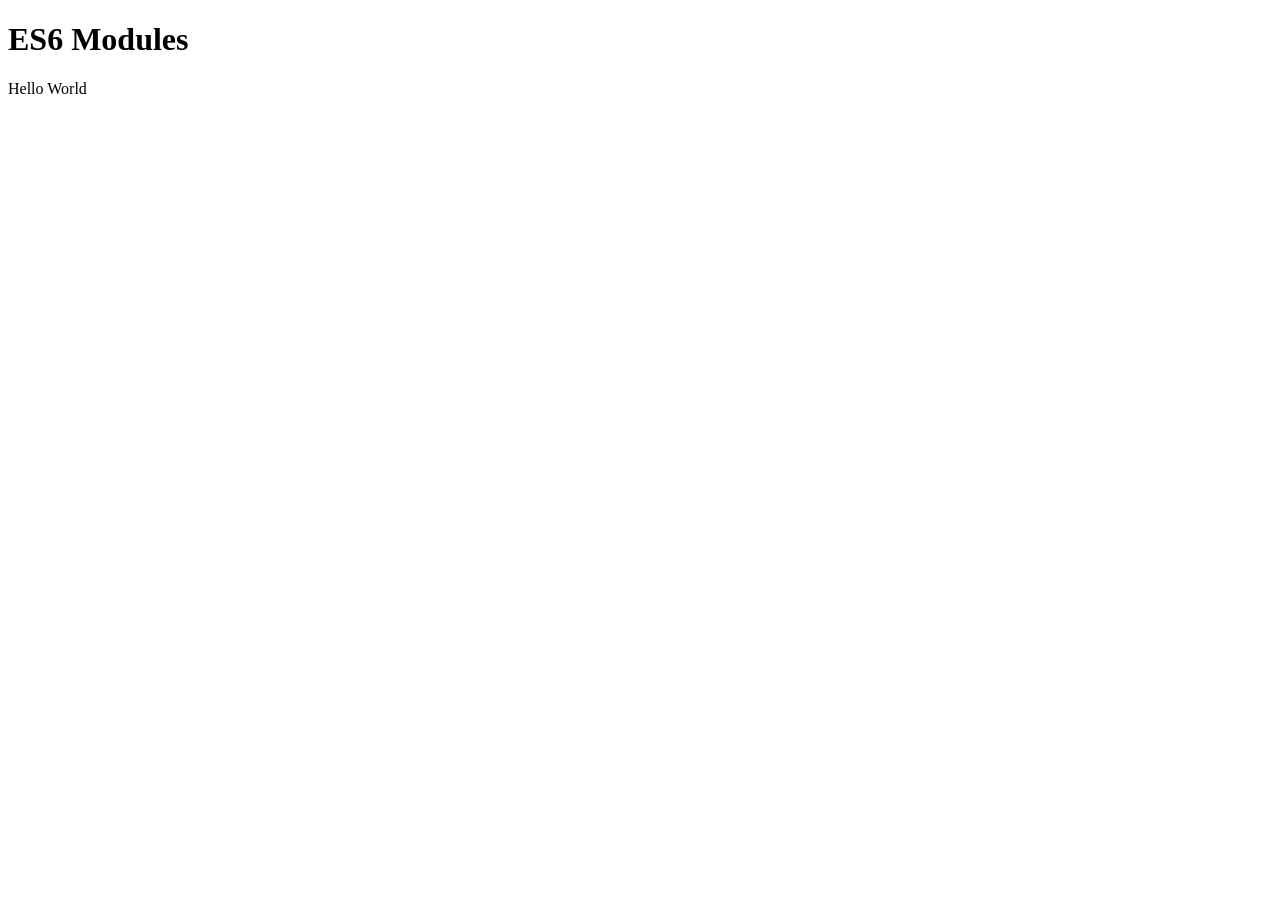
<file: 17-modules/index.html>
<!DOCTYPE html>
<html lang="en">
<head>
  <meta charset="UTF-8">
  <meta name="viewport" content="width=device-width, initial-scale=1.0">
  <title>Document</title>
</head>
<body>
  <h1>ES6 Modules</h1>
  <p>Hello World</p>
  <script type="module" src="./test-es6-module.js"></script>
</body>
</html>
</file>
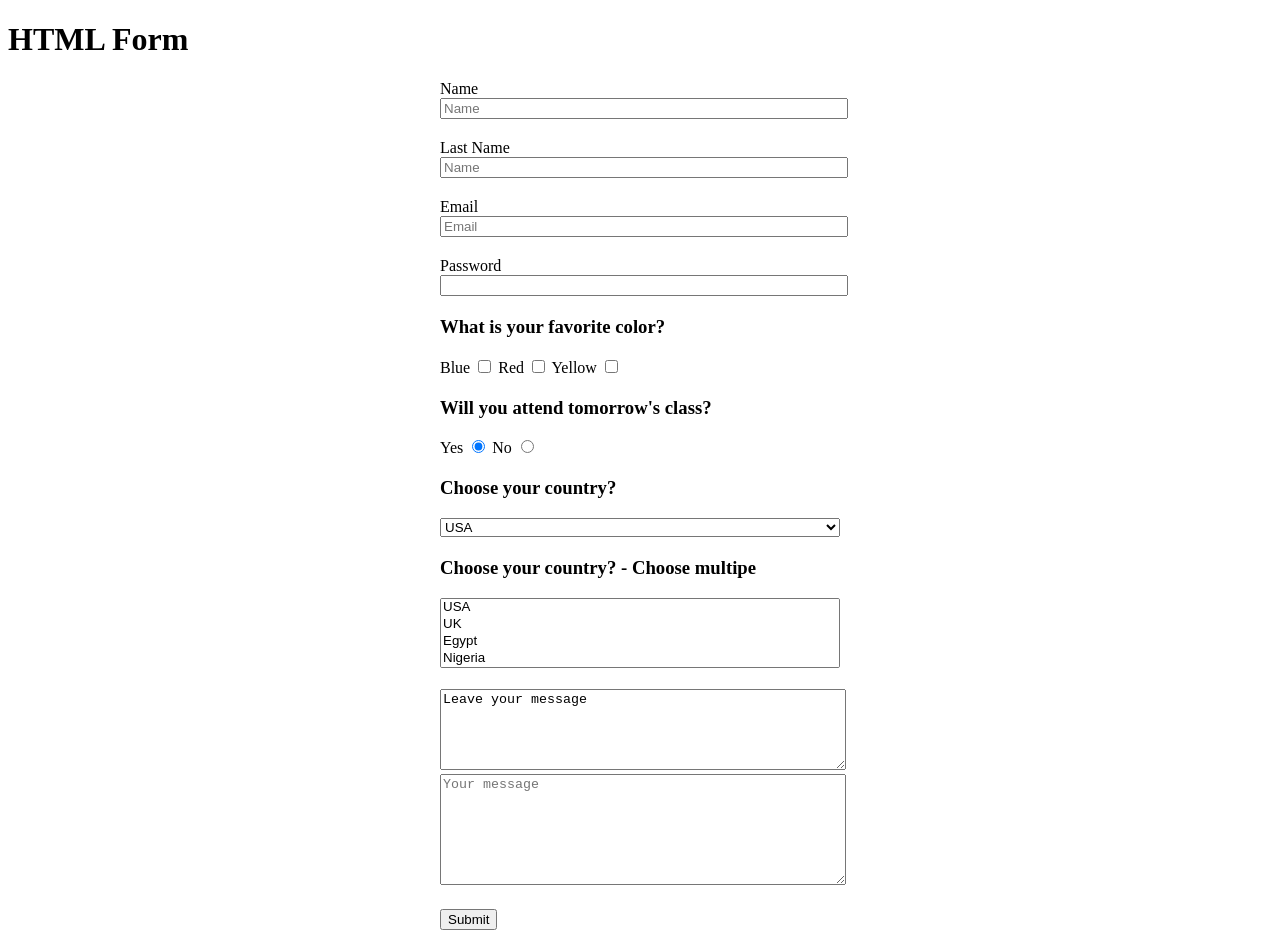
<file: 18-html-css/form.html>
<!DOCTYPE html>
<html lang="en">
  <head>
    <meta charset="UTF-8" />
    <meta name="viewport" content="width=device-width, initial-scale=1.0" />
    <title>HTML Forms</title>
    <style>
      div {
        width: 400px;
        margin: 20px auto;
      }
      label,
      input[type="text"],
      input[type="password"],
      input[type="email"],
      select,
      textarea {
        width: 100%;
      }
    </style>
  </head>
  <body>
    <h1>HTML Form</h1>
    <form>
      <div>
        <label for="name">Name</label>
        <input type="text" placeholder="Name" id="name" />
      </div>

      <div>
        <label for="lName">Last Name</label>
        <input type="text" placeholder="Name" id="lName" />
      </div>

      <div>
        <label for="email">Email</label>
        <input type="email" placeholder="Email" id="email" />
      </div>

      <div>
        <label for="pass">Password</label>
        <input type="password" id="pass" />
      </div>
      <!-- Checkbox -->
      <div>
        <h3>What is your favorite color?</h3>
        <label for="blue">Blue</label>
        <input type="checkbox" id="blue" />
        <label for="red">Red</label>
        <input type="checkbox" id="red" />
        <label for="yellow">Yellow</label>
        <input type="checkbox" id="yellow" />
      </div>
      <!-- Radio buttons -->
      <div>
        <h3>Will you attend tomorrow's class?</h3>
        <label for="yes">Yes</label>
        <input type="radio" name="classAttendance" id="yes" checked />
        <label for="no">No</label>
        <input type="radio" name="classAttendance" id="no" />
      </div>

      <!-- Dropdown -->
      <div>
        <h3>Choose your country?</h3>
        <select>
          <option value="usa">USA</option>
          <option value="uk">UK</option>
          <option value="egypt">Egypt</option>
          <option value="nigeria">Nigeria</option>
        </select>

        <div>
          <h3>Choose your country? - Choose multipe</h3>
          <select multiple>
            <option value="usa">USA</option>
            <option value="uk">UK</option>
            <option value="egypt">Egypt</option>
            <option value="nigeria">Nigeria</option>
            <option value="nigeria">Nigeria</option>
            <option value="nigeria">Nigeria</option>
            <option value="nigeria">Nigeria</option>
            <option value="nigeria">Nigeria</option>
          </select>
        </div>

        <div>
          <textarea rows="5">Leave your message</textarea>
          <textarea rows="7" placeholder="Your message"></textarea>
        </div>
      </div>
      <div>
        <button type="submit">Submit</button>
      </div>
    </form>
  </body>
</html>

<!-- 
Backend
 {
  name: 'Joe',
  lName: 'Doe'
 }
-->
</file>
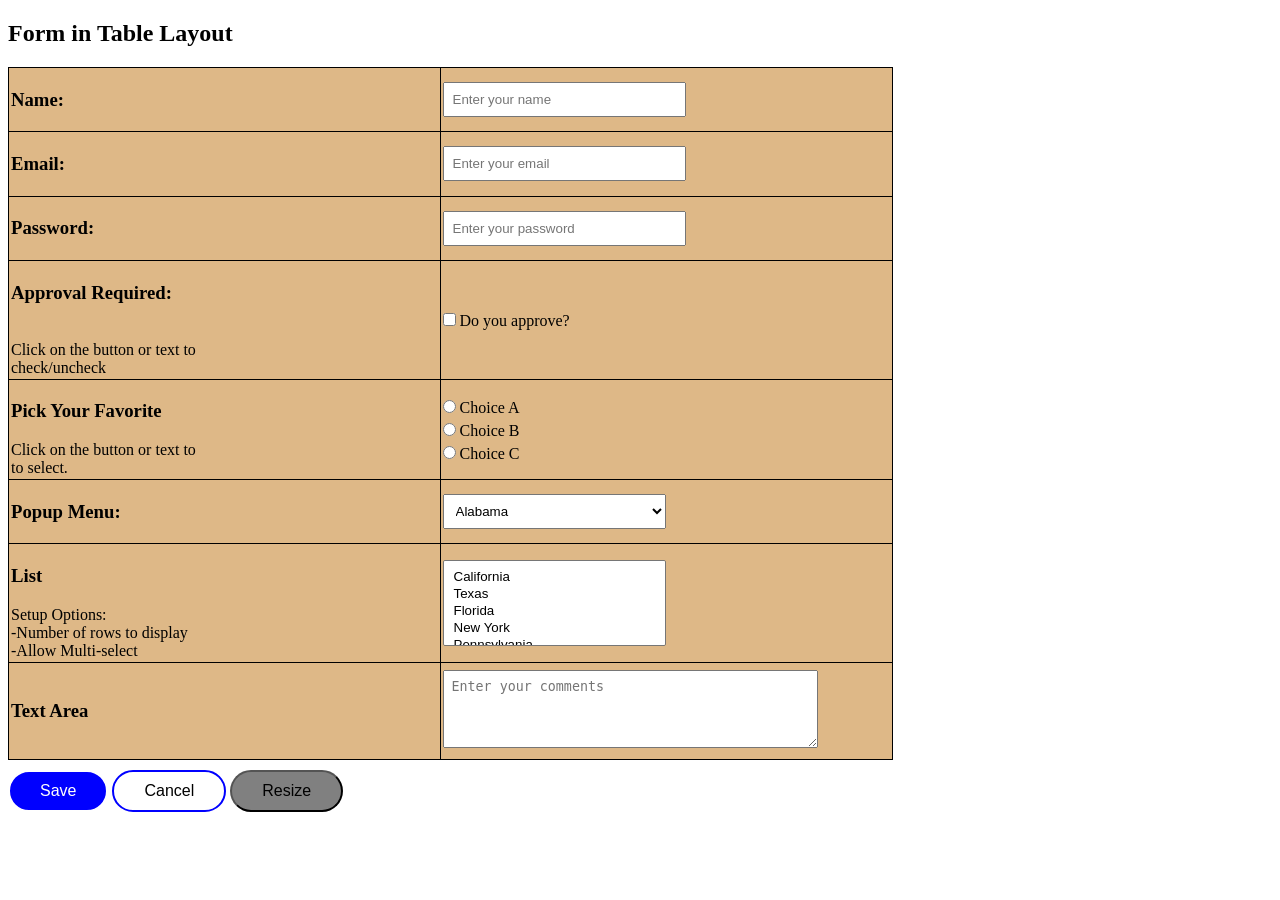
<file: 18-html-css/myForm.html>
<!DOCTYPE html>
<html lang="en">

<head>
    <meta charset="UTF-8">
    <meta name="viewport" content="width=device-width, initial-scale=1.0">
    <title>Form in Table</title>
    <style>
        body {

            font-family: Arial,

        }

        table {
            width: 70%;
            border-collapse: collapse;
            margin-top: 1px;
            background-color: burlywood;
        }

        th,
        td {
            padding: 2px;
            text-align: left;
            border: 1px solid black;
        }

        td input,
        td select,
        td textarea {
            width: 50%;
            padding: 8px;
            margin: 5px 0;
        }

        td input[type="checkbox"],
        td input[type="radio"] {
            width: auto;
        }

        .buttons-container {
            margin-top: 10px;
            justify-content: space-around;
        }

        .buttons-container button {
            padding: 10px 30px;
            font-size: 16px;
            cursor: pointer;

            border-radius: 50px;
            transition: background-color 0.3s ease;
        }

        .buttons-container button:hover {
            background-color: #ddd;
        }

        .save-btn {
            background-color: blue;
            color: white;
            border: 2px solid white
        }

        .cancel-btn {
            background-color: white;
            color: black;
            border: 2px solid blue
        }

        .resize-btn {
            background-color: grey;
            color: black;
        }
    </style>
</head>

<body>

    <h2>Form in Table Layout</h2>

    <table>

        <tr>
            <td>
                <h3>Name:</h3>
            </td>
            <td><input type="text" id="name" name="name" placeholder="Enter your name"></td>
        </tr>
        <tr>
            <td>
                <h3>Email:</h3>
            </td>
            <td><input type="email" id="email" name="email" placeholder="Enter your email"></td>
        </tr>
        <tr>
            <td>
                <h3>Password:</h3>
            </td>
            <td><input type="password" id="password" name="password" placeholder="Enter your password"></td>
        </tr>
        <tr>
            <td>
                <h3>Approval Required:</h3><br />
                Click on the button or text to <br />
                check/uncheck
            </td>
            <td><input type="checkbox" id="approve" name="approve"> Do you approve?</td>
        </tr>
        <tr>
            <td>
                <h3>Pick Your Favorite</h3>
                Click on the button or text to <br />
                to select.
            </td>
            <td>
                <div class="favorite-options">
                    <label><input type="radio" id="choiceA" name="favorite" value="Choice A"> Choice A</label><br />
                    <label><input type="radio" id="choiceB" name="favorite" value="Choice B"> Choice B</label><br />
                    <label><input type="radio" id="choiceC" name="favorite" value="Choice C"> Choice C</label>
                </div>
            </td>
        </tr>
        <tr>
            <td>
                <h3>Popup Menu:</h3>
            </td>
            <td>
                <select id="popupMenu" name="popupMenu">
                    <option value="Alabama">Alabama</option>
                    <option value="Alaska">Alaska</option>
                    <option value="Arizona">Arizona</option>
                    <option value="Arkansas">Arkansas</option>
                    <option value="California">California</option>
                    <option value="Colorado">Colorado</option>
                    <option value="Connecticut">Connecticut</option>
                    <option value="Delaware">Delaware</option>
                    <option value="Florida">Florida</option>
                    <option value="Georgia">Georgia</option>
                </select>
            </td>
        </tr>
        <tr>
            <td>
                <h3>List</h3>
                Setup Options:<br />
                -Number of rows to display<br />
                -Allow Multi-select
            </td>
            <td>
                <select multiple id="list" name="list" size="4">
                    <option value="California">California</option>
                    <option value="Texas">Texas</option>
                    <option value="Florida">Florida</option>
                    <option value="New York">New York</option>
                    <option value="Pennsylvania">Pennsylvania</option>
                    <option value="Illinois">Illinois</option>
                    <option value="Ohio">Ohio</option>
                    <option value="Georgia">Georgia</option>
                    <option value="North Carolina">North Carolina</option>
                    <option value="Michigan">Michigan</option>
                </select>
            </td>
        </tr>
        <tr>
            <td>
                <h3>Text Area</h3>
            </td>
            <td><textarea id="textarea" name="textarea" placeholder="Enter your comments" rows="4"
                    style="width: 80%;"></textarea></td>
        </tr>
    </table>


    <div class="buttons-container">
        <button class="save-btn">Save</button>
        <button class="cancel-btn">Cancel</button>
        <button class="resize-btn">Resize</button>
    </div>

</body>

</html>
</file>
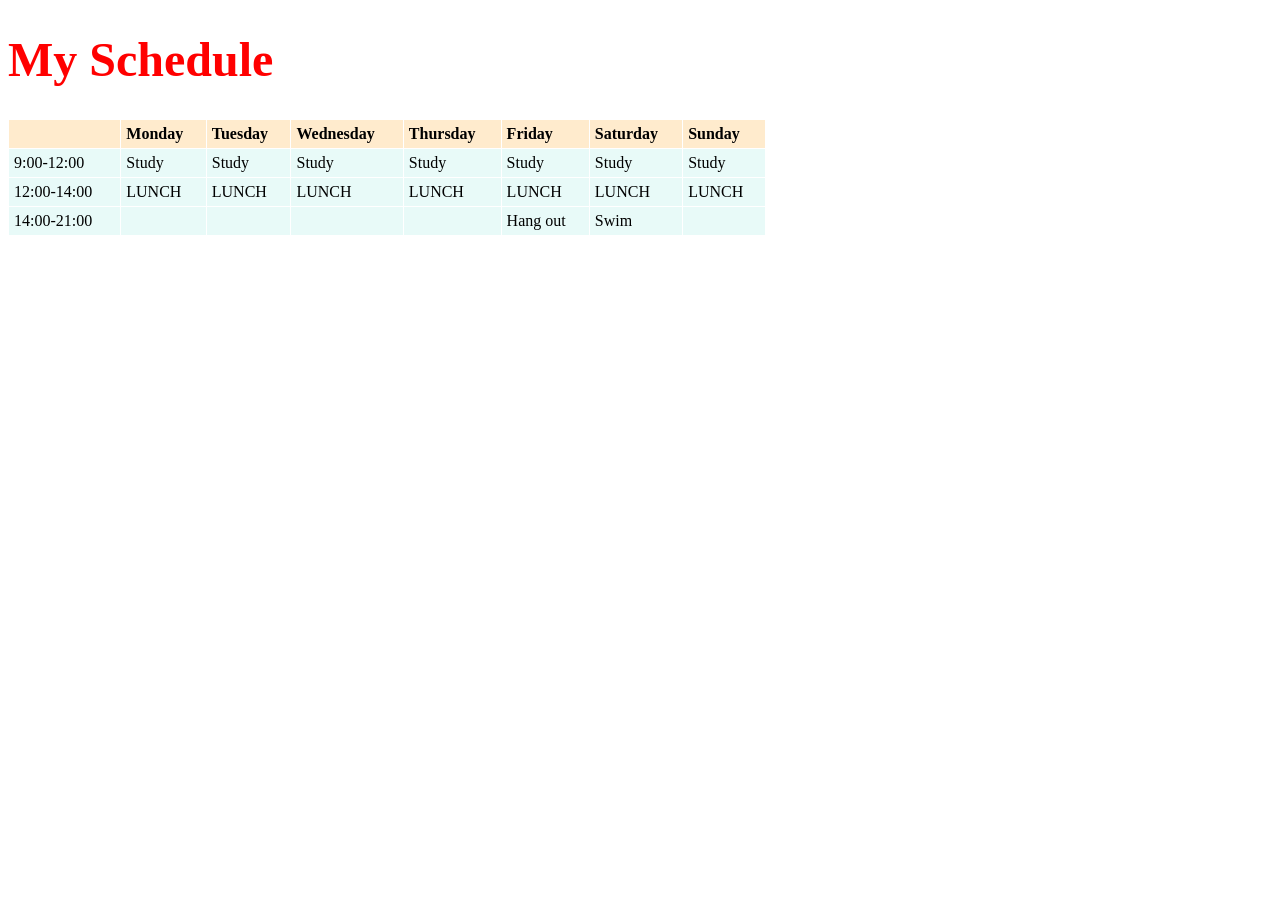
<file: 18-html-css/mytable.html>
<!DOCTYPE html>
<html lang="en">

<head>
    <meta charset="UTF-8">
    <meta name="viewport" content="width=device-width, initial-scale=1.0">
    <title>My Schedule</title>
    <style>
        table {
            width: 60%;
            border-collapse: collapse;
            margin-bottom: 20px;
        }

        table,
        tr,
        th,
        td {
            border: 1px solid white;
            text-align: left;
            padding: 5px;
        }

        th {
            background-color: blanchedalmond;
        }

        td {
            background-color: #e8faf8;
        }

        h1 {
            color: red;
            font-size: 3em;
        }
        
    </style>

</head>

<body>
    <h1>My Schedule</h1>
    <table>

        <thead>
            <tr>
                <th></th>
                <th>Monday</th>
                <th>Tuesday</th>
                <th>Wednesday</th>
                <th>Thursday</th>
                <th>Friday</th>
                <th>Saturday</th>
                <th>Sunday</th>
            </tr>
        </thead>
        <tbody>
            <tr>
                <td>9:00-12:00</td>
                <td>Study</td>
                <td>Study</td>
                <td>Study</td>
                <td>Study</td>
                <td>Study</td>
                <td>Study</td>
                <td>Study</td>

            </tr>
            <tr>
                <td>12:00-14:00</td>
                <td>LUNCH</td>
                <td>LUNCH</td>
                <td>LUNCH</td>
                <td>LUNCH</td>
                <td>LUNCH</td>
                <td>LUNCH</td>
                <td>LUNCH</td>

            </tr>
            <tr>
                <td>14:00-21:00</td>
                <td></td>
                <td></td>
                <td></td>
                <td></td>
                <td>Hang out</td>
                <td>Swim</td>
                <td></td>

            </tr>
        </tbody>
    </table>
</body>

</html>
</file>
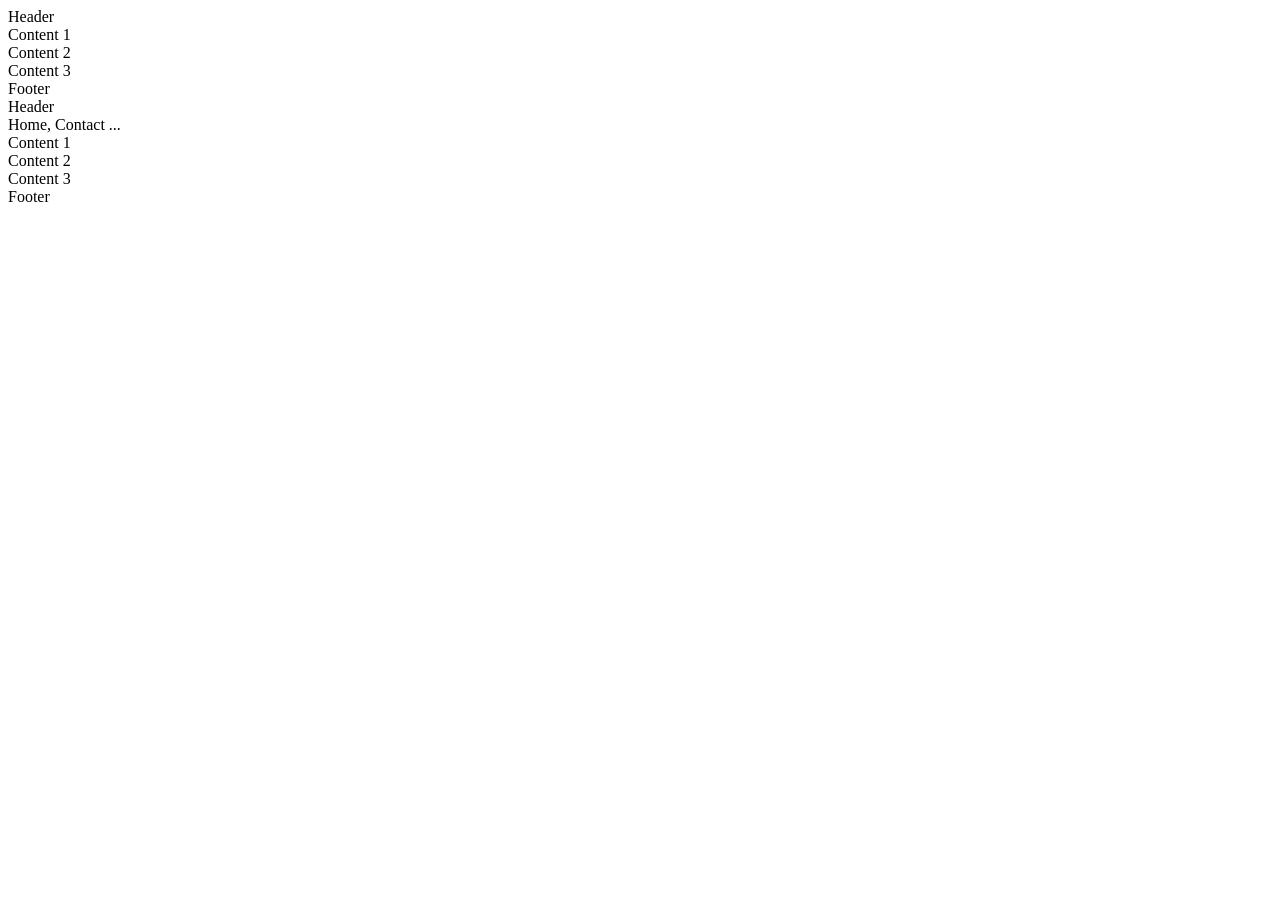
<file: 18-html-css/semantic.html>
<!DOCTYPE html>
<html lang="en">
<head>
  <meta charset="UTF-8">
  <meta name="viewport" content="width=device-width, initial-scale=1.0">
  <title>Semantic elements example</title>
</head>
<body>
  <!-- header -->
   <div>Header</div>
  <!-- content body -->
   <div>
    <div>Content 1</div>
    <div>Content 2</div>
    <div>Content 3</div>
  </div>
  <!-- footer -->
   <div>Footer</div>

   <!-- Semantic option -->
    <header>Header
      <nav>Home, Contact ... </nav>
    </header>
    <main>
      <section>Content 1</section>
      <section>Content 2</section>
      <section>Content 3</section>
    </main>
    <footer>Footer</footer>
</body>
</html>
</file>
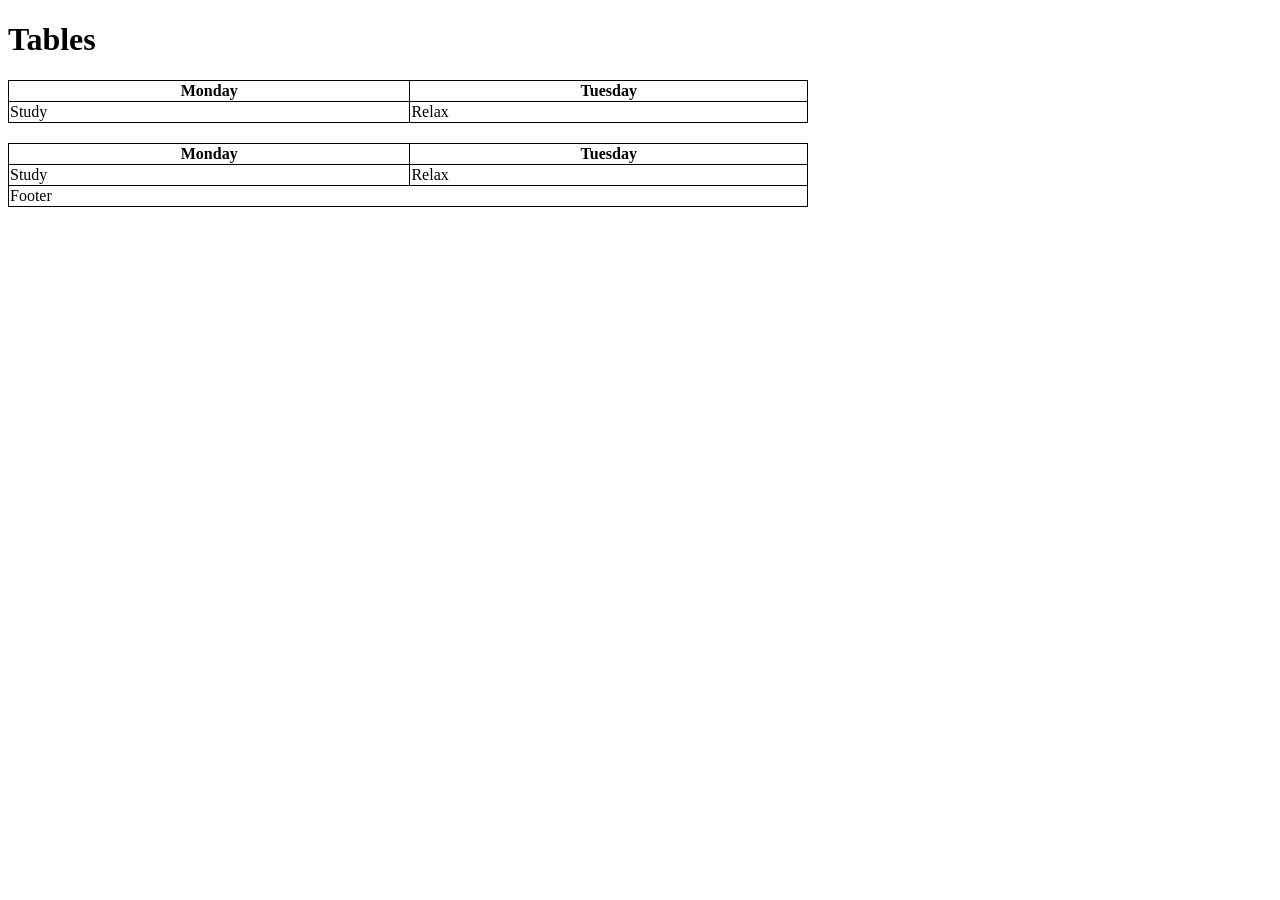
<file: 18-html-css/table.html>
<!DOCTYPE html>
<html lang="en">
  <head>
    <meta charset="UTF-8" />
    <meta name="viewport" content="width=device-width, initial-scale=1.0" />
    <title>HTML Tables</title>
    <style>
      table {
        min-width: 800px;
        border-collapse: collapse;
        margin-bottom: 20px;
      }
      table,
      tr,
      th,
      td {
        border: 1px solid;
      }
    </style>
  </head>
  <body>
    <h1>Tables</h1>

    <table>
      <!-- First row -->
      <tr>
        <!-- Table heading -->
        <th>Monday</th>
        <th>Tuesday</th>
      </tr>
      <!-- Second row -->
      <tr>
        <!-- Table data -->
        <td>Study</td>
        <td>Relax</td>
      </tr>
    </table>

    <table>
      <!-- First row -->
      <thead>
        <tr>
          <!-- Table heading -->
          <th>Monday</th>
          <th>Tuesday</th>
        </tr>
      </thead>
      <tbody>
        <!-- Second row -->
        <tr>
          <!-- Table data -->
          <td>Study</td>
          <td>Relax</td>
        </tr>
      </tbody>
      <tfoot>
        <tr>
          <td colspan="2">Footer</td>
        </tr>
      </tfoot>
    </table>
  </body>
</html>
</file>
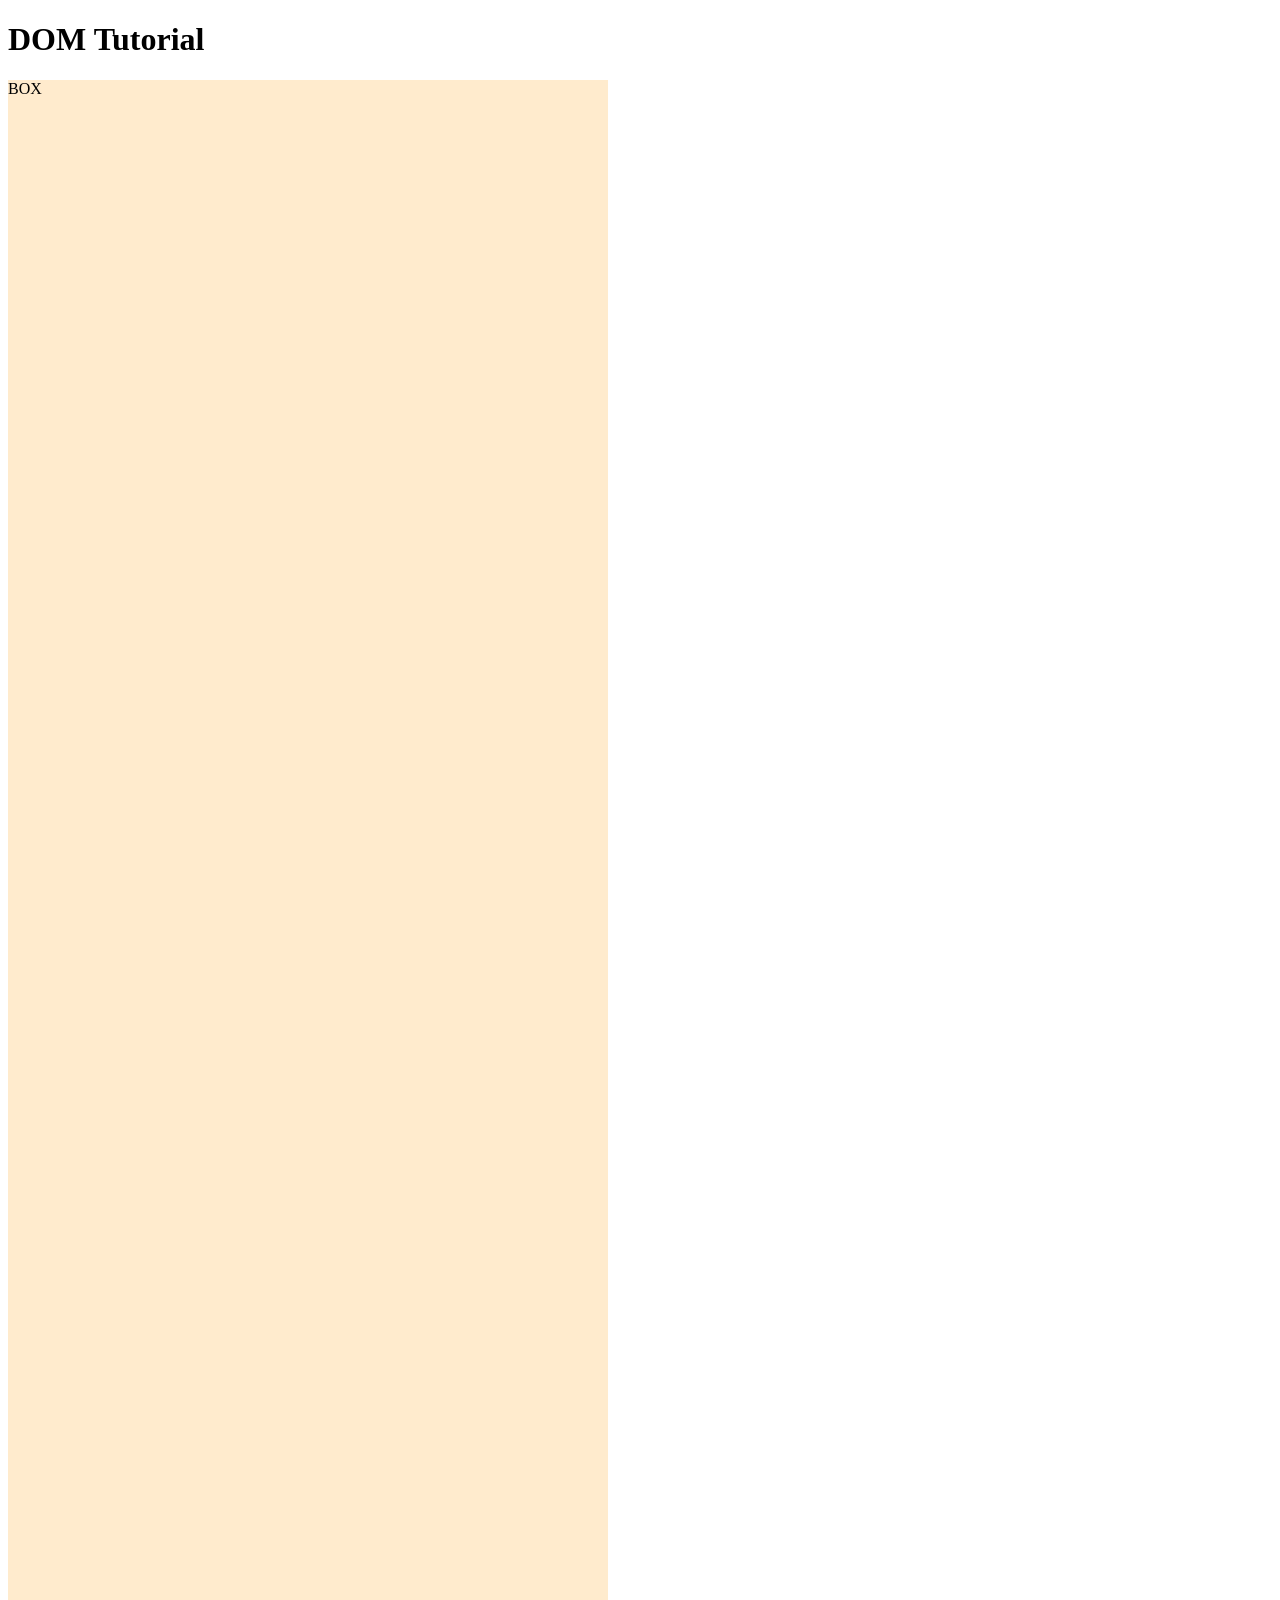
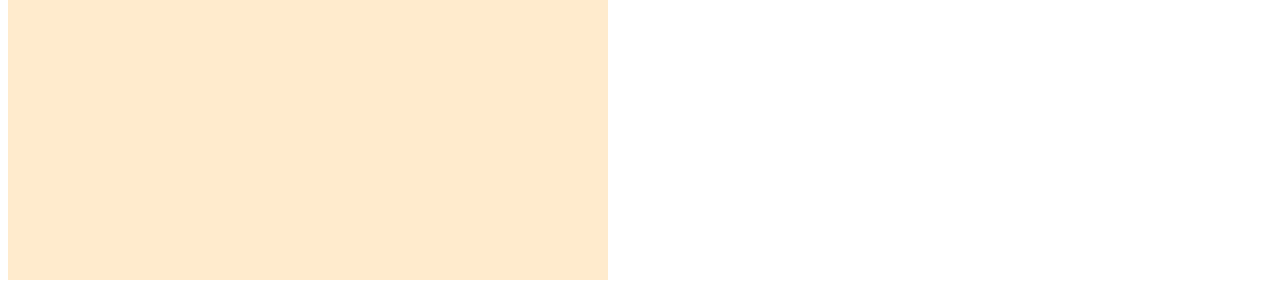
<file: 19-DOM/index-1.html>
<!DOCTYPE html>
<html lang="en">
<head>
  <meta charset="UTF-8">
  <meta name="viewport" content="width=device-width, initial-scale=1.0">
  <title>Document</title>
  <style>
    div {
      height: 1800px;
      width: 600px;
      background-color: blanchedalmond;
    }
  </style>
</head>
<body>
  <h1>DOM Tutorial</h1>


  <div>BOX</div>
  <script src="script-1.js"></script>
</body>
</html>
</file>
